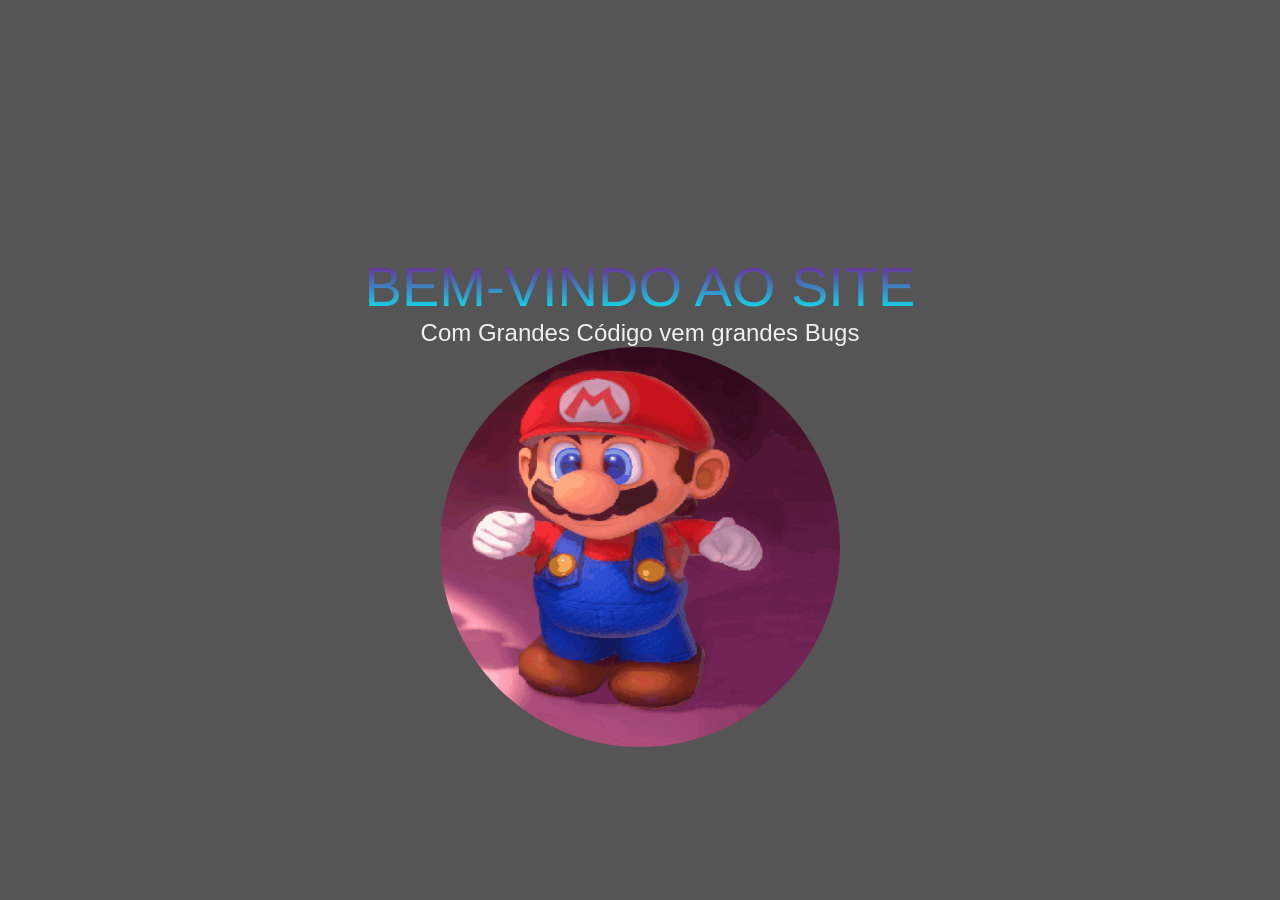
<file: index.html>
<!DOCTYPE html>
<html lang="en">
<head>
    <meta charset="UTF-8">
    <meta name="viewport" content="width=device-width, initial-scale=1.0">
    <!-- CSS EXTERNO -->
     <link rel="stylesheet" href="./src/css/estilo.css">
    <title>Projeto | Início</title>
</head>
<body> 
    
    <div id="inicio">
        <p id="titulo">Bem-Vindo ao Site</p>
        <p id="frase">Com Grandes Código vem grandes Bugs</p>
        <img src="./src/assets/imagem.gif" alt="imagem" id="imgHero">
    </div>

    <header>
        <img src="./src/assets/imagem.gif" alt="Imagem" id="logo">
        
        <div class="menu-hamburger" id="menu-icone">
            <span></span>
            <span></span>
            <span></span>
        </div>

        <nav>
            <ul>
                <li><a href="#">Home</a></li>
                <li><a href="#">Sobre</a></li>
                <li><a href="#">Contato</a></li>
            </ul>
        </nav>

        <!-- <div>
            <input type="button" class="cor" onclick="trocar('#3ae4b1')">
            <input type="button" class="cor" onclick="trocar('#c13af2')">
            <input type="button" class="cor" onclick="trocar('#fbff24')">
        </div> -->
    </header>

    <main>
        <p id="texto">Produtos em Destaque</p>
    </main>
    
    <!-- JS EXTERNO -->
     <script src="./src/js/script.js"></script>

</body>
</html>
</file>
<file: src/css/estilo.css>
:root{
    --color1:#f0f0f0;
    --color2:#333;
    --color3:#555;
    --color4:#3ae4b1;
    --colorLinear:linear-gradient(purple,aqua);
    --fontFamily:"Cascadia Code", sans-serif;
}

*{
    margin:0;
    padding:0;
    box-sizing:border-box;
}

body{
    background:var(--color1);
    font-family:var(--fontFamily);
}

#inicio{
    position:fixed;
    top:0;
    left:0;
    width:100%;
    height:100%;
    background:var(--color3);
    display:flex;
    flex-direction:column;
    justify-content:center;
    align-items:center;
    opacity:1;
    transition: opacity 1s ease-in-out;
}

#imgHero{
    width:400px;
    height:400px;
    border-radius:50%;
    animation:rodar 1s ease-in-out;
}

@keyframes rodar{
    0% {
        transform:rotate(0deg);
    }
   50%{
        transform:rotate(360deg);
       
    }
    80%{
         transform:translatex(100px);
    }
    100{
        transform:translatex(-100px);
    }
}


#titulo{
    font-size:3.5rem;
    text-align:center;
    margin-top:100px;
    text-transform:uppercase;
    background:var(--colorLinear);
    -webkit-text-fill-color:transparent;
    background-clip:text;
    animation: efeito 1s ease-in-out;
}

@keyframes efeito{
    from{
        opacity:0;
    }
    to{
        opacity:1
    }
}

#frase{
    font-size:1.5rem;
    color:var(--color1);
    opacity:102;
    animation:efeito2 1s ease-in-out;
}

@keyframes efeito2{
    from{
        opacity:0;
        transform:scale(1.4);
    }
    to{
        opacity:1
    }
}

/*MENU HAMBURGER*/

.menu-hamburger{
    display:none;
    flex-direction:column;
    justify-content: space-around;
    width:30px;
    height:25px;
    cursor:pointer;
    z-index:1000;
}

.menu-hamburger span{
    width:100%;
    height:3px;
    background:var(--color4);
    border-radius: 10px;
}

header{
    background:var(--color3);
    color:var(--color2);
    padding:20px;
    display:flex;
    justify-content:space-between;
    align-items:center;
    box-shadow: 0 5px 5px var(--color4);
    border-radius:50px;
}

header #logo{
    width:70px;
    height:70px;
    border-radius:50px;
}

header nav ul{
    display:flex;
    gap:20px;
    list-style:none;
}

header nav ul li a{
    text-decoration:none;
    color:var(--color1);
    font-weight:800;
}

header nav ul li a:hover{
    color:var(--color4);
}

.cor{
    width:30px;
    height:30px;
    border-radius:50%;
    background:var(--colorLinear);
}

#texto{
    font-size: 3rem;
    text-align:center;
    margin-top:100px;
    text-transform:uppercase;
    background:var(--colorLinear);
    -webkit-text-fill-color:transparent;
    background-clip:text;
}


/* Responsividade Menu Hamburger */
/* Breakpoint */

@media(max-width:768px){
    header{
        position:relative;
    }

    .menu-hamburger{
        display: flex;
        position:relative;
        z-index:1002;
    }

    nav{
        display: none !important;
        position: absolute;
        top:80px;
        left:0;
        width:100%;
        background:var(--color2);
        flex-direction: column;
        padding: 20px;
        z-index: 1001;
        border-radius:30px;
        box-shadow: 0 10px 20px rgba(0,0,0,0.2);
    }

    nav.active{
        display:flex !important;
    }

    nav ul {
        flex-direction: column;
        align-items:center;
        gap:20px;
    }

    /* efeito para transformar o menu em X */

    .open span:nth-child(1){transform:rotate(45deg) translate(5px,5px);}
    .open span:nth-child(2){opacity:0;}
    .open span:nth-child(3){transform:rotate(-45deg) translate(7px,-7px);}
}
</file>
